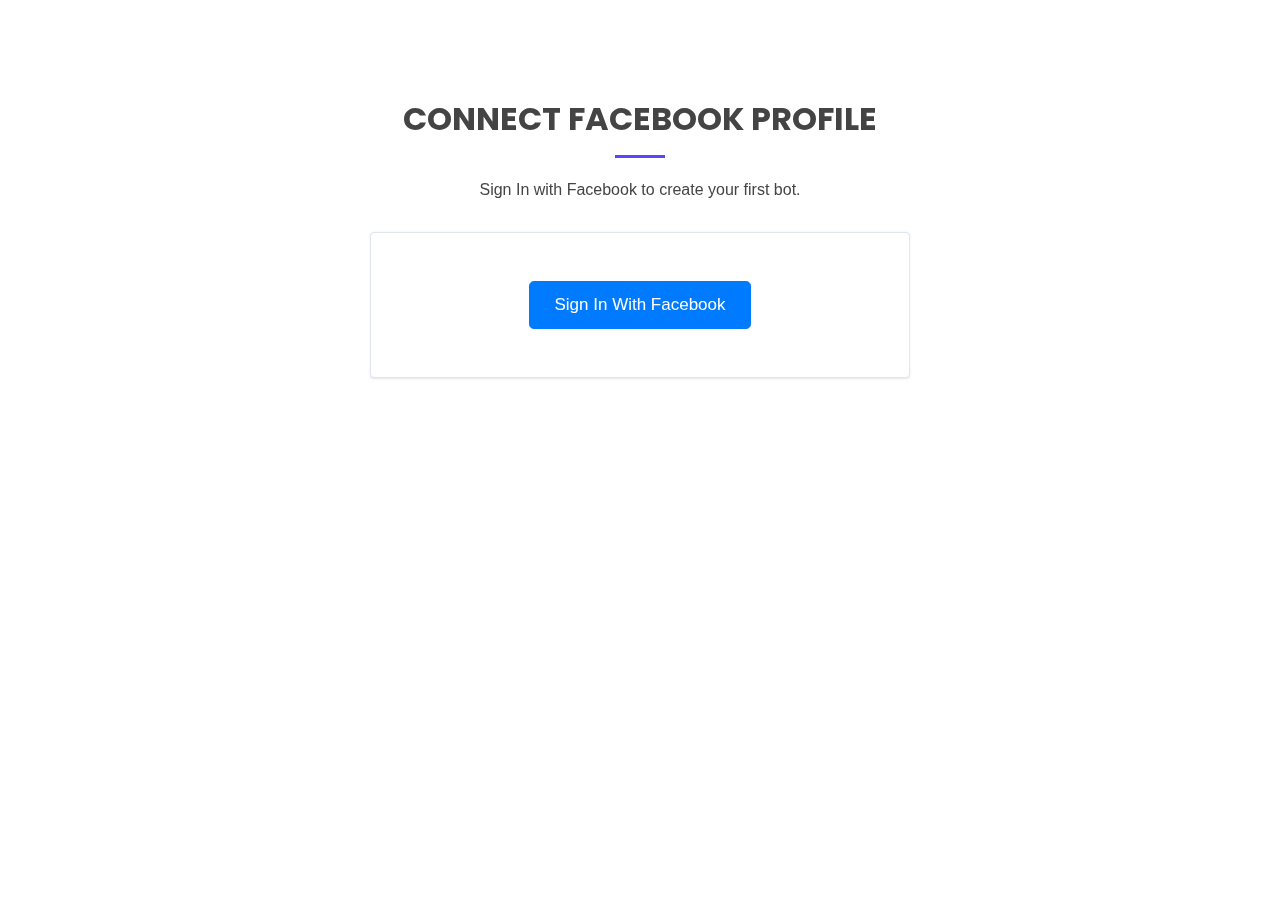
<file: signin.html>
<!DOCTYPE html>
<html lang="en">
<head>
  <meta charset="utf-8">
  <meta http-equiv="x-ua-compatible" content="ie=edge"/>
  <meta name="viewport" content="width=device-width, initial-scale=1, shrink-to-fit=no"/>
  <title>BotHub</title>
  <meta content="" name="description">
  <meta content="" name="keywords">

  <!-- Favicons -->
  <link href="favicon.png" rel="icon">
  <link href="favicon.png" rel="fac-icon">

  <!-- Google Fonts -->
  <link href="https://fonts.googleapis.com/css?family=Open+Sans:300,300i,400,400i,600,600i,700,700i|Roboto:300,300i,400,400i,500,500i,600,600i,700,700i|Poppins:300,300i,400,400i,500,500i,600,600i,700,700i" rel="stylesheet">

  <!--  CSS Files -->
  <link href="assets/vendor/bootstrap/css/bootstrap.min.css" rel="stylesheet">
  <link href="assets/vendor/icofont/icofont.min.css" rel="stylesheet">
  <link href="assets/vendor/boxicons/css/boxicons.min.css" rel="stylesheet">
  <link href="assets/vendor/owl.carousel/assets/owl.carousel.min.css" rel="stylesheet">
  <link href="assets/vendor/aos/aos.css" rel="stylesheet">

  <!--  Main CSS File -->
  <link href="assets/css/style.css" rel="stylesheet">
</head>

<body>
    <main id="main">

        <section class="signin">
            <div class="container" data-aos="fade-up">

                <div class="section-title">
                  <h2>Connect Facebook Profile</h2>
                  <p>Sign In with Facebook to create your first bot.</p>
                </div>
                <div class="row">

                    <div class="offset-md-3 col-lg-6 col-md-6 ">
                        <div class="login-container box box-shadow text-center">
                             <span>
                                 <button class="btn btn-lg btn-primary">
                                    Sign In With Facebook
                                </button>
                             </span>
                        </div>
                    </div>

              </div>   <!-- row-end -->


            </div>
        </section>
    </main>

    <script src="assets/vendor/jquery/jquery.min.js"></script>
    <script src="assets/vendor/bootstrap/js/bootstrap.bundle.min.js"></script>
    <script src="assets/vendor/jquery.easing/jquery.easing.min.js"></script>
    <script src="assets/vendor/php-email-form/validate.js"></script>
    <script src="assets/vendor/waypoints/jquery.waypoints.min.js"></script>
    <script src="assets/vendor/counterup/counterup.min.js"></script>
    <script src="assets/vendor/owl.carousel/owl.carousel.min.js"></script>
    <script src="assets/vendor/isotope-layout/isotope.pkgd.min.js"></script>
    <script src="assets/vendor/aos/aos.js"></script>
  
    <!-- Template Main JS File -->
    <script src="assets/js/main.js"></script>
</body>
</file>
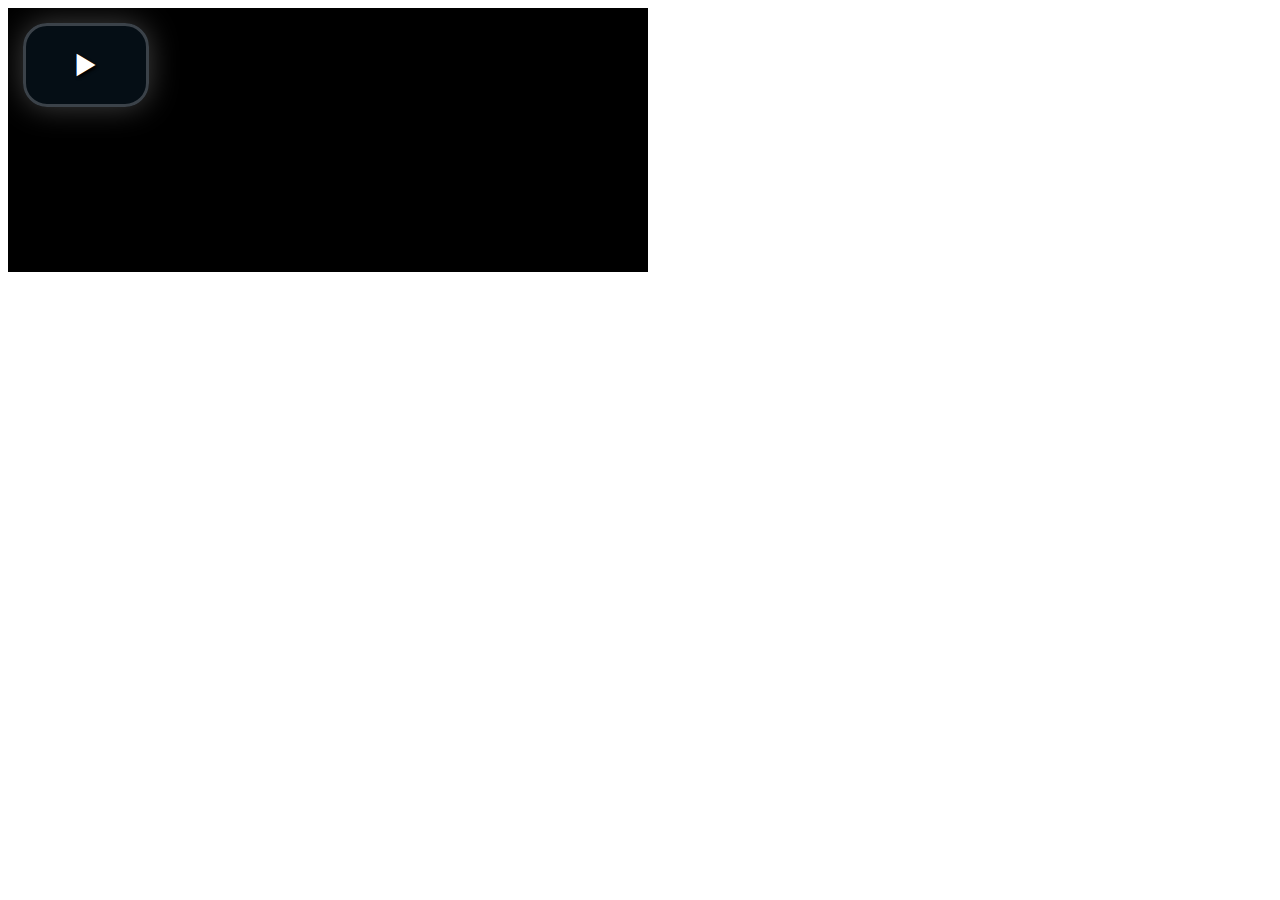
<file: assets/video-js/demo.html>
<!DOCTYPE html>
<html>
<head>
  <title>Video.js | HTML5 Video Player</title>

  <!-- Chang URLs to wherever Video.js files will be hosted -->
  <link href="video-js.css" rel="stylesheet" type="text/css">
  <!-- video.js must be in the <head> for older IEs to work. -->
  <script src="video.js"></script>

  <!-- Unless using the CDN hosted version, update the URL to the Flash SWF -->
  <script>
    videojs.options.flash.swf = "video-js.swf";
  </script>


</head>
<body>

  <video id="example_video_1" class="video-js vjs-default-skin" controls preload="none" width="640" height="264"
      poster="http://video-js.zencoder.com/oceans-clip.png"
      data-setup="{}">
    <source src="http://video-js.zencoder.com/oceans-clip.mp4" type='video/mp4' />
    <source src="http://video-js.zencoder.com/oceans-clip.webm" type='video/webm' />
    <source src="http://video-js.zencoder.com/oceans-clip.ogv" type='video/ogg' />
    <track kind="captions" src="demo.captions.vtt" srclang="en" label="English"></track><!-- Tracks need an ending tag thanks to IE9 -->
    <track kind="subtitles" src="demo.captions.vtt" srclang="en" label="English"></track><!-- Tracks need an ending tag thanks to IE9 -->
    <p class="vjs-no-js">To view this video please enable JavaScript, and consider upgrading to a web browser that <a href="http://videojs.com/html5-video-support/" target="_blank">supports HTML5 video</a></p>
  </video>

</body>
</html>
</file>
<file: assets/css/style.css>
/*------
# General--------*/
body {
  font-family: Lato, Helvetica Neue, Helvetica, Arial, sans-serif;
  color: #444444;
}

a {
  color: #5846f9;
}

a:hover {
  color: #8577fb;
  text-decoration: none;
}

h1, h2, h3, h4, h5, h6 {
  font-family: "Poppins", sans-serif;
}

/*--------------------------------------------------------------
# Back to top button
--------------------------------------------------------------*/
.back-to-top {
  position: fixed;
  display: none;
  right: 15px;
  bottom: 15px;
  z-index: 99999;
}

.back-to-top i {
  display: flex;
  align-items: center;
  justify-content: center;
  font-size: 24px;
  width: 40px;
  height: 40px;
  border-radius: 4px;
  background: #5846f9;
  color: #fff;
  transition: all 0.4s;
}

.back-to-top i:hover {
  background: #7b27d8;
  color: #fff;
}

/*--------------------------------------------------------------
# Preloader
--------------------------------------------------------------*/
#preloader {
  position: fixed;
  top: 0;
  left: 0;
  right: 0;
  bottom: 0;
  z-index: 9999;
  overflow: hidden;
  background: #fff;
}

#preloader:before {
  content: "";
  position: fixed;
  top: calc(50% - 30px);
  left: calc(50% - 30px);
  border: 6px solid #5846f9;
  border-top-color: #e7e4fe;
  border-radius: 50%;
  width: 60px;
  height: 60px;
  -webkit-animation: animate-preloader 1s linear infinite;
  animation: animate-preloader 1s linear infinite;
}

@-webkit-keyframes animate-preloader {
  0% {
    transform: rotate(0deg);
  }
  100% {
    transform: rotate(360deg);
  }
}

@keyframes animate-preloader {
  0% {
    transform: rotate(0deg);
  }
  100% {
    transform: rotate(360deg);
  }
}

/*--------------------------------------------------------------
# Disable aos animation delay on mobile devices
--------------------------------------------------------------*/
@media screen and (max-width: 768px) {
  [data-aos-delay] {
    transition-delay: 0 !important;
  }
}

/*--------------------------------------------------------------
# Header
--------------------------------------------------------------*/
#header {
  transition: all 0.5s;
  z-index: 997;
  padding: 20px 0;
}

#header.header-scrolled, #header.header-inner-pages {
  background: rgba(24, 6, 185, 0.8);
  padding: 12px 0;
}

#header .logo {
  font-size: 32px;
  margin: 0;
  padding: 0;
  line-height: 1;
  font-weight: 400;
  letter-spacing: 2px;
  text-transform: uppercase;
}

#header .logo a {
  color: #fff;
}

#header .logo img {
  max-height: 40px;
}

@media (max-width: 992px) {
  #header {
    padding: 12px 0;
  }
  #header .logo {
    font-size: 28px;
  }
}

/*--------------------------------------------------------------
# Navigation Menu
--------------------------------------------------------------*/
/* Desktop Navigation */
.nav-menu ul {
  margin: 0;
  padding: 0;
  list-style: none;
}

.nav-menu > ul {
  display: flex;
}

.nav-menu > ul > li {
  position: relative;
  white-space: nowrap;
  padding: 10px 0 10px 24px;
}

.nav-menu a {
  display: block;
  position: relative;
  color: rgba(255, 255, 255, 0.7);
  transition: 0.3s;
  font-size: 15px;
  font-weight: 600;
  padding: 0 3px;
  font-family: "Open Sans", sans-serif;
}

.nav-menu > ul > li > a:before {
  content: "";
  position: absolute;
  width: 100%;
  height: 2px;
  bottom: -5px;
  left: 0;
  background-color: #fff;
  visibility: hidden;
  width: 0px;
  transition: all 0.3s ease-in-out 0s;
}

.nav-menu a:hover:before, .nav-menu li:hover > a:before, .nav-menu .active > a:before {
  visibility: visible;
  width: 100%;
}

.nav-menu a:hover, .nav-menu .active > a, .nav-menu li:hover > a {
  color: #fff;
}

.nav-menu .drop-down ul {
  display: block;
  position: absolute;
  left: 22px;
  top: calc(100% + 30px);
  z-index: 99;
  opacity: 0;
  visibility: hidden;
  padding: 10px 0;
  background: #fff;
  box-shadow: 0px 0px 30px rgba(127, 137, 161, 0.25);
  transition: 0.3s;
}

.nav-menu .drop-down:hover > ul {
  opacity: 1;
  top: 100%;
  visibility: visible;
}

.nav-menu .drop-down li {
  min-width: 180px;
  position: relative;
}

.nav-menu .drop-down ul a {
  padding: 10px 20px;
  font-size: 14px;
  text-transform: none;
  color: #2c4964;
}

.nav-menu .drop-down ul a:hover, .nav-menu .drop-down ul .active > a, .nav-menu .drop-down ul li:hover > a {
  color: #5846f9;
}

.nav-menu .drop-down > a:after {
  content: "\ea99";
  font-family: IcoFont;
  padding-left: 5px;
}

.nav-menu .drop-down .drop-down ul {
  top: 0;
  left: calc(100% - 30px);
}

.nav-menu .drop-down .drop-down:hover > ul {
  opacity: 1;
  top: 0;
  left: 100%;
}

.nav-menu .drop-down .drop-down > a {
  padding-right: 35px;
}

.nav-menu .drop-down .drop-down > a:after {
  content: "\eaa0";
  font-family: IcoFont;
  position: absolute;
  right: 15px;
}

@media (max-width: 1366px) {
  .nav-menu .drop-down .drop-down ul {
    left: -90%;
  }
  .nav-menu .drop-down .drop-down:hover > ul {
    left: -100%;
  }
  .nav-menu .drop-down .drop-down > a:after {
    content: "\ea9d";
  }
}

/* Get Startet Button */
.get-started-btn {
  margin-left: 25px;
  color: #fff;
  border-radius: 5px;
  padding: 6px 25px 8px 25px;
  white-space: nowrap;
  transition: 0.3s;
  font-size: 14px;
  font-weight: 600;
  display: inline-block;
  border: 2px solid rgba(255, 255, 255, 0.5);
}

.get-started-btn:hover {
  border-color: #fff;
  color: #fff;
}

@media (max-width: 992px) {
  .get-started-btn {
    margin: 0 48px 0 0;
    padding: 6px 18px;
  }
}

/* Mobile Navigation */
.mobile-nav-toggle {
  position: fixed;
  right: 15px;
  top: 15px;
  z-index: 9998;
  border: 0;
  background: none;
  font-size: 24px;
  transition: all 0.4s;
  outline: none !important;
  line-height: 1;
  cursor: pointer;
  text-align: right;
}

.mobile-nav-toggle i {
  color: #fff;
}

.mobile-nav {
  position: fixed;
  top: 55px;
  right: 15px;
  bottom: 15px;
  left: 15px;
  z-index: 9999;
  overflow-y: auto;
  background: #fff;
  transition: ease-in-out 0.2s;
  opacity: 0;
  visibility: hidden;
  border-radius: 10px;
  padding: 10px 0;
}

.mobile-nav * {
  margin: 0;
  padding: 0;
  list-style: none;
}

.mobile-nav a {
  display: block;
  position: relative;
  color: #2c4964;
  padding: 10px 20px;
  font-weight: 500;
  outline: none;
}

.mobile-nav a:hover, .mobile-nav .active > a, .mobile-nav li:hover > a {
  color: #5846f9;
  text-decoration: none;
}

.mobile-nav .drop-down > a:after {
  content: "\ea99";
  font-family: IcoFont;
  padding-left: 10px;
  position: absolute;
  right: 15px;
}

.mobile-nav .active.drop-down > a:after {
  content: "\eaa1";
}

.mobile-nav .drop-down > a {
  padding-right: 35px;
}

.mobile-nav .drop-down ul {
  display: none;
  overflow: hidden;
}

.mobile-nav .drop-down li {
  padding-left: 20px;
}

.mobile-nav-overly {
  width: 100%;
  height: 100%;
  z-index: 9997;
  top: 0;
  left: 0;
  position: fixed;
  background: rgba(28, 47, 65, 0.6);
  overflow: hidden;
  display: none;
  transition: ease-in-out 0.2s;
}

.mobile-nav-active {
  overflow: hidden;
}

.mobile-nav-active .mobile-nav {
  opacity: 1;
  visibility: visible;
}

.mobile-nav-active .mobile-nav-toggle i {
  color: #fff;
}

/*--------------------------------------------------------------
# Hero Section
--------------------------------------------------------------*/
#hero {
  width: 100%;
  height: 100vh;
  background: linear-gradient(45deg, rgba(86, 58, 250, 0.9) 0%, rgba(116, 15, 214, 0.9) 100%), url("../img/hero-bg.jpg") center center no-repeat;
  background-size: cover;
}

#hero .container, #hero .container-fluid {
  padding-top: 84px;
}

#hero h1 {
  margin: 0;
  font-size: 52px;
  font-weight: 700;
  line-height: 64px;
  color: #fff;
}

#hero h2 {
  color: rgba(255, 255, 255, 0.8);
  margin: 10px 0 0 0;
  font-size: 20px;
}

#hero .btn-get-started {
  font-family: "Poppins", sans-serif;
  font-weight: 500;
  font-size: 16px;
  letter-spacing: 1px;
  display: inline-block;
  padding: 10px 28px;
  border-radius: 5px;
  transition: 0.5s;
  margin-top: 30px;
  color: #fff;
  border: 2px solid #fff;
}

#hero .btn-get-started:hover {
  background: #fff;
  color: #5846f9;
}

#hero .animated {
  animation: up-down 2s ease-in-out infinite alternate-reverse both;
}

@media (min-width: 1200px) {
  #hero {
    background-attachment: fixed;
  }
}

@media (max-width: 991px) {
  #hero {
    text-align: center;
  }
  #hero .container, #hero .container-fluid {
    padding-top: 68px;
  }
  #hero .animated {
    -webkit-animation: none;
    animation: none;
  }
  #hero .hero-img {
    text-align: center;
  }
  #hero .hero-img img {
    width: 50%;
  }
}

@media (max-width: 768px) {
  #hero h1 {
    font-size: 26px;
    line-height: 36px;
  }
  #hero h2 {
    font-size: 18px;
    line-height: 24px;
  }
  #hero .hero-img img {
    width: 60%;
  }
}

@media (max-width: 575px) {
  #hero .hero-img img {
    width: 80%;
  }
}

@-webkit-keyframes up-down {
  0% {
    transform: translateY(10px);
  }
  100% {
    transform: translateY(-10px);
  }
}

@keyframes up-down {
  0% {
    transform: translateY(10px);
  }
  100% {
    transform: translateY(-10px);
  }
}

/*--------------------------------------------------------------
# Sections General
--------------------------------------------------------------*/
section {
  padding: 100px 0;
  overflow: hidden;
}

.section-bg {
  background-color: #f9f8ff;
}

.section-title {
  text-align: center;
  padding-bottom: 30px;
}

.section-title h2 {
  font-size: 32px;
  font-weight: bold;
  text-transform: uppercase;
  margin-bottom: 20px;
  padding-bottom: 20px;
  position: relative;
}

.section-title h2::after {
  content: '';
  position: absolute;
  display: block;
  width: 50px;
  height: 3px;
  background: #5846f9;
  bottom: 0;
  left: calc(50% - 25px);
}

.section-title p {
  margin-bottom: 0;
}

/*--------------------------------------------------------------
# signin
--------------------------------------------------------------*/

.login-container{
  padding: 3rem 1rem;
}

.box{
  border: 1px solid #e0e6ed;
    border-radius: 4px;
    background: #fff;
}
.box-shadow{
  -webkit-box-shadow: 0 1px 2px rgb(0 0 0 / 10%), 0 -1px 0 rgb(0 0 0 / 2%);
  box-shadow: 0 1px 2px rgb(0 0 0 / 10%), 0 -1px 0 rgb(0 0 0 / 2%);
}

.btn-lg{
  height: 48px;
    line-height: 46px;
    padding: 0 24px;
    font-size: 17px;
}
/*--------------------------------------------------------------
# About
--------------------------------------------------------------*/
.about {
  padding: 120px 0;
}

.about .content h3 {
  font-weight: 600;
  font-size: 32px;
  color: #2c4964;
}

.about .content ul {
  list-style: none;
  padding: 0;
}

.about .content ul li {
  padding-bottom: 10px;
}

.about .content ul i {
  font-size: 20px;
  padding-right: 4px;
  color: #5846f9;
}

.about .content p:last-child {
  margin-bottom: 0;
}

.about .content .read-more {
  font-family: "Poppins", sans-serif;
  font-weight: 500;
  font-size: 16px;
  letter-spacing: 1px;
  display: inline-block;
  padding: 10px 50px 10px 28px;
  border-radius: 5px;
  transition: 0.5s;
  color: #fff;
  background: linear-gradient(45deg, #5846f9 0%, #7b27d8 100%);
  position: relative;
}

.about .content .read-more:hover {
  background: linear-gradient(180deg, #5846f9 0%, #7b27d8 100%);
}

.about .content .read-more i {
  font-size: 22px;
  position: absolute;
  right: 20px;
  top: 12px;
}

/*--------------------------------------------------------------
# Counts
--------------------------------------------------------------*/
.counts {
  background: linear-gradient(90deg, rgba(88, 70, 249, 0.5) 0%, rgba(123, 39, 216, 0.5) 100%), url("../img/counts-bg.png") center center no-repeat;
  padding: 80px 0 60px 0;
}

.counts .counters span {
  font-size: 48px;
  display: block;
  color: #fff;
  font-weight: 600;
  font-family: "Poppins", sans-serif;
}

.counts .counters p {
  padding: 0;
  margin: 0 0 20px 0;
  font-size: 15px;
  color: rgba(255, 255, 255, 0.8);
}

/*--------------------------------------------------------------
# Services
--------------------------------------------------------------*/
.services .icon-box {
  text-align: center;
  padding: 70px 20px 80px 20px;
  transition: all ease-in-out 0.3s;
  background: #fff;
}

.services .icon-box .icon {
  margin: 0 auto;
  width: 100px;
  height: 100px;
  display: flex;
  align-items: center;
  justify-content: center;
  transition: ease-in-out 0.3s;
  position: relative;
}

.services .icon-box .icon i {
  font-size: 36px;
  transition: 0.5s;
  position: relative;
}

.services .icon-box .icon svg {
  position: absolute;
  top: 0;
  left: 0;
}

.services .icon-box .icon svg path {
  transition: 0.5s;
  fill: #f5f5f5;
}

.services .icon-box h4 {
  font-weight: 600;
  margin: 10px 0 15px 0;
  font-size: 22px;
}

.services .icon-box h4 a {
  color: #2c4964;
  transition: ease-in-out 0.3s;
}

.services .icon-box p {
  line-height: 24px;
  font-size: 14px;
  margin-bottom: 0;
}

.services .icon-box:hover {
  border-color: #fff;
  box-shadow: 0px 0 25px 0 rgba(0, 0, 0, 0.1);
}

.services .iconbox-blue i {
  color: #47aeff;
}

.services .iconbox-blue:hover .icon i {
  color: #fff;
}

.services .iconbox-blue:hover .icon path {
  fill: #47aeff;
}

.services .iconbox-orange i {
  color: #ffa76e;
}

.services .iconbox-orange:hover .icon i {
  color: #fff;
}

.services .iconbox-orange:hover .icon path {
  fill: #ffa76e;
}

.services .iconbox-pink i {
  color: #e80368;
}

.services .iconbox-pink:hover .icon i {
  color: #fff;
}

.services .iconbox-pink:hover .icon path {
  fill: #e80368;
}

.services .iconbox-yellow i {
  color: #ffbb2c;
}

.services .iconbox-yellow:hover .icon i {
  color: #fff;
}

.services .iconbox-yellow:hover .icon path {
  fill: #ffbb2c;
}

.services .iconbox-red i {
  color: #ff5828;
}

.services .iconbox-red:hover .icon i {
  color: #fff;
}

.services .iconbox-red:hover .icon path {
  fill: #ff5828;
}

.services .iconbox-teal i {
  color: #11dbcf;
}

.services .iconbox-teal:hover .icon i {
  color: #fff;
}

.services .iconbox-teal:hover .icon path {
  fill: #11dbcf;
}

/*--------------------------------------------------------------
# Features
--------------------------------------------------------------*/
.features .icon-box h4 {
  font-size: 20px;
  font-weight: 700;
  margin: 5px 0 10px 60px;
}

.features .icon-box i {
  font-size: 48px;
  float: left;
  color: #5846f9;
}

.features .icon-box p {
  font-size: 15px;
  color: #848484;
  margin-left: 60px;
}

.features .image {
  background-position: center center;
  background-repeat: no-repeat;
  background-size: cover;
  min-height: 400px;
}

/*--------------------------------------------------------------
# Testimonials
--------------------------------------------------------------*/
.testimonials .testimonial-item {
  box-sizing: content-box;
  min-height: 320px;
}

.testimonials .testimonial-item .testimonial-img {
  width: 90px;
  border-radius: 50%;
  margin: -40px 0 0 40px;
  position: relative;
  z-index: 2;
  border: 6px solid #fff;
  box-shadow: 0px 2px 15px rgba(0, 0, 0, 0.1);
}

.testimonials .testimonial-item h3 {
  font-size: 18px;
  font-weight: bold;
  margin: 10px 0 5px 45px;
  color: #2c4964;
}

.testimonials .testimonial-item h4 {
  font-size: 14px;
  color: #999;
  margin: 0 0 0 45px;
}

.testimonials .testimonial-item .quote-icon-left, .testimonials .testimonial-item .quote-icon-right {
  color: #b1a9fc;
  font-size: 26px;
}

.testimonials .testimonial-item .quote-icon-left {
  display: inline-block;
  left: -5px;
  position: relative;
}

.testimonials .testimonial-item .quote-icon-right {
  display: inline-block;
  right: -5px;
  position: relative;
  top: 10px;
}

.testimonials .testimonial-item p {
  font-style: italic;
  margin: 0 15px 0 15px;
  padding: 20px 20px 60px 20px;
  background: #fff;
  position: relative;
  border-radius: 6px;
  position: relative;
  z-index: 1;
  box-shadow: 0 0px 20px 0 rgba(0, 0, 0, 0.1);
}

.testimonials .owl-nav, .testimonials .owl-dots {
  margin-top: 5px;
  text-align: center;
}

.testimonials .owl-dot {
  display: inline-block;
  margin: 0 5px;
  width: 12px;
  height: 12px;
  border-radius: 50%;
  background-color: #ddd !important;
}

.testimonials .owl-dot.active {
  background-color: #5846f9 !important;
}

@media (max-width: 767px) {
  .testimonials {
    margin: 30px 10px;
  }
}

/*--------------------------------------------------------------
# Portfolio
--------------------------------------------------------------*/
.portfolio .portfolio-item {
  margin-bottom: 30px;
}

.portfolio #portfolio-flters {
  padding: 0;
  margin: 0 auto 25px auto;
  list-style: none;
  text-align: center;
  border-radius: 50px;
  padding: 2px 15px;
}

.portfolio #portfolio-flters li {
  cursor: pointer;
  display: inline-block;
  padding: 10px 15px;
  font-size: 14px;
  font-weight: 600;
  line-height: 1;
  text-transform: uppercase;
  color: #444444;
  margin-bottom: 5px;
  transition: all 0.3s ease-in-out;
  border-radius: 5px;
  font-family: "Poppins", sans-serif;
}

.portfolio #portfolio-flters li:hover, .portfolio #portfolio-flters li.filter-active {
  color: #fff;
  background: #5846f9;
}

.portfolio #portfolio-flters li:last-child {
  margin-right: 0;
}

.portfolio .portfolio-wrap {
  transition: 0.3s;
  position: relative;
  overflow: hidden;
  z-index: 1;
}

.portfolio .portfolio-wrap::before {
  content: "";
  background: rgba(88, 70, 249, 0.8);
  position: absolute;
  left: 30px;
  right: 30px;
  top: 30px;
  bottom: 30px;
  transition: all ease-in-out 0.3s;
  z-index: 2;
  opacity: 0;
}

.portfolio .portfolio-wrap .portfolio-info {
  opacity: 0;
  position: absolute;
  top: 10%;
  left: 0;
  right: 0;
  text-align: center;
  z-index: 3;
  transition: all ease-in-out 0.3s;
}

.portfolio .portfolio-wrap .portfolio-info h4 {
  font-size: 20px;
  color: #fff;
  font-weight: 600;
}

.portfolio .portfolio-wrap .portfolio-info p {
  color: #ffffff;
  font-size: 14px;
  text-transform: uppercase;
}

.portfolio .portfolio-wrap .portfolio-links {
  opacity: 0;
  left: 0;
  right: 0;
  bottom: 10%;
  text-align: center;
  z-index: 3;
  position: absolute;
  transition: all ease-in-out 0.3s;
}

.portfolio .portfolio-wrap .portfolio-links a {
  color: rgba(255, 255, 255, 0.6);
  margin: 0 2px;
  font-size: 28px;
  display: inline-block;
  transition: 0.3s;
}

.portfolio .portfolio-wrap .portfolio-links a:hover {
  color: #fff;
}

.portfolio .portfolio-wrap:hover::before {
  top: 0;
  left: 0;
  right: 0;
  bottom: 0;
  opacity: 1;
}

.portfolio .portfolio-wrap:hover .portfolio-info {
  opacity: 1;
  top: calc(50% - 48px);
}

.portfolio .portfolio-wrap:hover .portfolio-links {
  opacity: 1;
  bottom: calc(50% - 50px);
}

/*--------------------------------------------------------------
# Pricing
--------------------------------------------------------------*/
.pricing .box {
  padding: 20px;
  background: #fff;
  text-align: center;
  border-radius: 5px;
  position: relative;
  overflow: hidden;
  box-shadow: 0px 2px 15px rgba(0, 0, 0, 0.1);
}

.pricing h3 {
  font-weight: 400;
  margin: -20px -20px 20px -20px;
  padding: 20px 15px;
  font-size: 16px;
  font-weight: 600;
  color: #2c4964;
  background: #f8f8f8;
}

.pricing h4 {
  font-size: 36px;
  color: #5846f9;
  font-weight: 600;
  font-family: "Roboto", sans-serif;
  margin-bottom: 20px;
}

.pricing h4 sup {
  font-size: 20px;
  top: -15px;
  left: -3px;
}

.pricing h4 span {
  color: #bababa;
  font-size: 16px;
  font-weight: 300;
}

.pricing ul {
  padding: 0;
  list-style: none;
  color: #444444;
  text-align: center;
  line-height: 20px;
  font-size: 14px;
}

.pricing ul li {
  padding-bottom: 16px;
}

.pricing ul i {
  color: #5846f9;
  font-size: 18px;
  padding-right: 4px;
}

.pricing ul .na {
  color: #ccc;
  text-decoration: line-through;
}

.pricing .btn-wrap {
  margin: 20px -20px -20px -20px;
  padding: 20px 15px;
  background: #f8f8f8;
  text-align: center;
}

.pricing .btn-buy {
  background: linear-gradient(42deg, #5846f9 0%, #7b27d8 100%);
  display: inline-block;
  padding: 10px 35px;
  border-radius: 4px;
  color: #fff;
  transition: none;
  font-size: 15px;
  font-weight: 400;
  font-family: "Roboto", sans-serif;
  font-weight: 600;
  transition: 0.3s;
}

.pricing .btn-buy:hover {
  background: linear-gradient(180deg, #5846f9 0%, #7b27d8 100%);
}

.pricing .featured h3 {
  color: #fff;
  background: #5846f9;
}

.pricing .advanced {
  width: 200px;
  position: absolute;
  top: 18px;
  right: -68px;
  transform: rotate(45deg);
  z-index: 1;
  font-size: 14px;
  padding: 1px 0 3px 0;
  background: #5846f9;
  color: #fff;
}

/*--------------------------------------------------------------
# Frequently Asked Questions
--------------------------------------------------------------*/
.faq {
  background: linear-gradient(42deg, #5846f9 0%, #7b27d8 100%);
}

.faq .section-title h2, .faq .section-title p {
  color: #fff;
}

.faq .section-title h2::after {
  background: rgba(255, 255, 255, 0.6);
}

.faq .faq-list {
  padding: 0 100px;
}

.faq .faq-list ul {
  padding: 0;
  list-style: none;
}

.faq .faq-list li + li {
  margin-top: 15px;
}

.faq .faq-list li {
  padding: 30px;
  background: #fff;
  border-radius: 5px;
  position: relative;
}

.faq .faq-list a {
  display: block;
  position: relative;
  font-family: "Roboto", sans-serif;
  font-size: 16px;
  line-height: 24px;
  font-weight: 500;
  padding: 0 30px;
  outline: none;
}

.faq .faq-list .icon-help {
  font-size: 24px;
  position: absolute;
  right: 0;
  left: 20px;
  color: #8577fb;
}

.faq .faq-list .icon-show, .faq .faq-list .icon-close {
  font-size: 24px;
  position: absolute;
  right: 0;
  top: 0;
}

.faq .faq-list p {
  margin-bottom: 0;
  padding: 10px 0 0 0;
}

.faq .faq-list .icon-show {
  display: none;
}

.faq .faq-list a.collapsed {
  color: #2c4964;
}

.faq .faq-list a.collapsed:hover {
  color: #5846f9;
}

.faq .faq-list a.collapsed .icon-show {
  display: inline-block;
}

.faq .faq-list a.collapsed .icon-close {
  display: none;
}

@media (max-width: 1200px) {
  .faq .faq-list {
    padding: 0;
  }
}

/*--------------------------------------------------------------
# Contact
--------------------------------------------------------------*/
.contact .info-box {
  color: #444444;
  text-align: center;
  box-shadow: 0 0 30px rgba(214, 215, 216, 0.6);
  padding: 20px 0 30px 0;
  background: #fff;
}

.contact .info-box i {
  font-size: 32px;
  color: #5846f9;
  border-radius: 50%;
  padding: 8px;
}

.contact .info-box h3 {
  font-size: 20px;
  color: #2c4964;
  font-weight: 700;
  margin: 10px 0;
}

.contact .info-box p {
  padding: 0;
  line-height: 24px;
  font-size: 14px;
  margin-bottom: 0;
}

.contact .php-email-form {
  box-shadow: 0 0 30px rgba(214, 215, 216, 0.6);
  padding: 30px;
  background: #fff;
}

.contact .php-email-form .validate {
  display: none;
  color: red;
  margin: 0 0 15px 0;
  font-weight: 400;
  font-size: 13px;
}

.contact .php-email-form .error-message {
  display: none;
  color: #fff;
  background: #ed3c0d;
  text-align: left;
  padding: 15px;
  font-weight: 600;
}

.contact .php-email-form .error-message br + br {
  margin-top: 25px;
}

.contact .php-email-form .sent-message {
  display: none;
  color: #fff;
  background: #18d26e;
  text-align: center;
  padding: 15px;
  font-weight: 600;
}

.contact .php-email-form .loading {
  display: none;
  background: #fff;
  text-align: center;
  padding: 15px;
}

.contact .php-email-form .loading:before {
  content: "";
  display: inline-block;
  border-radius: 50%;
  width: 24px;
  height: 24px;
  margin: 0 10px -6px 0;
  border: 3px solid #18d26e;
  border-top-color: #eee;
  -webkit-animation: animate-loading 1s linear infinite;
  animation: animate-loading 1s linear infinite;
}

.contact .php-email-form input, .contact .php-email-form textarea {
  border-radius: 5px;
  box-shadow: none;
  font-size: 14px;
}

.contact .php-email-form input:focus, .contact .php-email-form textarea:focus {
  border-color: #5846f9;
}

.contact .php-email-form input {
  padding: 20px 15px;
}

.contact .php-email-form textarea {
  padding: 12px 15px;
}

.contact .php-email-form button[type="submit"] {
  background: #5846f9;
  border: 0;
  padding: 10px 24px;
  color: #fff;
  transition: 0.4s;
  border-radius: 5px;
}

.contact .php-email-form button[type="submit"]:hover {
  background: #7b27d8;
}

@-webkit-keyframes animate-loading {
  0% {
    transform: rotate(0deg);
  }
  100% {
    transform: rotate(360deg);
  }
}

@keyframes animate-loading {
  0% {
    transform: rotate(0deg);
  }
  100% {
    transform: rotate(360deg);
  }
}

/*--------------------------------------------------------------
# Breadcrumbs
--------------------------------------------------------------*/
.breadcrumbs {
  padding: 15px 0;
  background: #f2f6f9;
  min-height: 40px;
  margin-top: 68px;
}

.breadcrumbs h2 {
  font-size: 28px;
  font-weight: 300;
}

.breadcrumbs ol {
  display: flex;
  flex-wrap: wrap;
  list-style: none;
  padding: 0;
  font-size: 14px;
  margin: 0;
}

.breadcrumbs ol li + li {
  padding-left: 10px;
}

.breadcrumbs ol li + li::before {
  display: inline-block;
  padding-right: 10px;
  color: #3c6387;
  content: "/";
}

@media (max-width: 768px) {
  .breadcrumbs .d-flex {
    display: block !important;
  }
  .breadcrumbs ol {
    display: block;
  }
  .breadcrumbs ol li {
    display: inline-block;
  }
}

/*--------------------------------------------------------------
# Portfolio Details
--------------------------------------------------------------*/
.portfolio-details {
  padding: 30px 0 60px 0;
}

.portfolio-details .portfolio-details-container {
  position: relative;
}

.portfolio-details .portfolio-details-carousel {
  position: relative;
  z-index: 1;
}

.portfolio-details .portfolio-details-carousel .owl-nav, .portfolio-details .portfolio-details-carousel .owl-dots {
  margin-top: 5px;
  text-align: left;
}

.portfolio-details .portfolio-details-carousel .owl-dot {
  display: inline-block;
  margin: 0 10px 0 0;
  width: 12px;
  height: 12px;
  border-radius: 50%;
  background-color: #ddd !important;
}

.portfolio-details .portfolio-details-carousel .owl-dot.active {
  background-color: #5846f9 !important;
}

.portfolio-details .portfolio-info {
  padding: 30px;
  position: absolute;
  right: 0;
  bottom: -70px;
  background: #fff;
  box-shadow: 0px 2px 15px rgba(0, 0, 0, 0.1);
  z-index: 2;
}

.portfolio-details .portfolio-info h3 {
  font-size: 22px;
  font-weight: 700;
  margin-bottom: 20px;
  padding-bottom: 20px;
  border-bottom: 1px solid #eee;
}

.portfolio-details .portfolio-info ul {
  list-style: none;
  padding: 0;
  font-size: 15px;
}

.portfolio-details .portfolio-info ul li + li {
  margin-top: 10px;
}

.portfolio-details .portfolio-description {
  padding-top: 50px;
}

.portfolio-details .portfolio-description h2 {
  width: 50%;
  font-size: 26px;
  font-weight: 700;
  margin-bottom: 20px;
}

.portfolio-details .portfolio-description p {
  padding: 0 0 0 0;
}

@media (max-width: 768px) {
  .portfolio-details .portfolio-info {
    position: static;
    margin-top: 30px;
  }
}

/*--------------------------------------------------------------
# Footer
--------------------------------------------------------------*/
#footer {
  color: #fff;
  font-size: 14px;
  background: linear-gradient(45deg, rgba(86, 58, 250, 0.9) 0%, rgba(116, 15, 214, 0.9) 100%), url("../img/hero-bg.jpg") center center no-repeat;
  background-size: cover;
}

#footer .footer-top {
  padding: 60px 0 30px 0;
  position: relative;
}

#footer .footer-top .footer-contact {
  margin-bottom: 30px;
}

#footer .footer-top .footer-contact h3 {
  font-size: 28px;
  margin: 0 0 30px 0;
  padding: 2px 0 2px 0;
  line-height: 1;
  font-weight: 500;
  text-transform: uppercase;
}

#footer .footer-top .footer-contact p {
  font-size: 14px;
  line-height: 24px;
  margin-bottom: 0;
  font-family: "Poppins", sans-serif;
}

#footer .footer-top h4 {
  font-size: 16px;
  font-weight: bold;
  position: relative;
  padding-bottom: 12px;
}

#footer .footer-top .footer-links {
  margin-bottom: 30px;
}

#footer .footer-top .footer-links ul {
  list-style: none;
  padding: 0;
  margin: 0;
}

#footer .footer-top .footer-links ul i {
  padding-right: 2px;
  color: #fff;
  font-size: 18px;
  line-height: 1;
}

#footer .footer-top .footer-links ul li {
  padding: 10px 0;
  display: flex;
  align-items: center;
}

#footer .footer-top .footer-links ul li:first-child {
  padding-top: 0;
}

#footer .footer-top .footer-links ul a {
  color: rgba(255, 255, 255, 0.8);
  transition: 0.3s;
  display: inline-block;
  line-height: 1;
}

#footer .footer-top .footer-links ul a:hover {
  text-decoration: underline;
  color: #fff;
}

#footer .footer-newsletter {
  font-size: 15px;
}

#footer .footer-newsletter h4 {
  font-size: 16px;
  font-weight: bold;
  position: relative;
  padding-bottom: 12px;
}

#footer .footer-newsletter form {
  margin-top: 30px;
  background: #fff;
  padding: 6px 10px;
  position: relative;
  border-radius: 5px;
  text-align: left;
  border: 1px solid white;
}

#footer .footer-newsletter form input[type="email"] {
  border: 0;
  padding: 4px 8px;
  width: calc(100% - 100px);
}

#footer .footer-newsletter form input[type="submit"] {
  position: absolute;
  top: -1px;
  right: -2px;
  bottom: -1px;
  border: 0;
  background: none;
  font-size: 16px;
  padding: 0 20px;
  background: rgba(123, 39, 216, 0.8);
  color: #fff;
  transition: 0.3s;
  border-radius: 0 5px 5px 0;
  box-shadow: 0px 2px 15px rgba(0, 0, 0, 0.1);
}

#footer .footer-newsletter form input[type="submit"]:hover {
  background: #5846f9;
}

#footer .copyright-wrap {
  border-top: 1px solid #8577fb;
}

#footer .credits {
  padding-top: 5px;
  font-size: 13px;
  color: #fff;
}

#footer .credits a {
  color: #fff;
}

#footer .social-links a {
  font-size: 18px;
  display: inline-block;
  background: rgba(255, 255, 255, 0.1);
  color: #fff;
  line-height: 1;
  padding: 8px 0;
  margin-right: 4px;
  border-radius: 50%;
  text-align: center;
  width: 36px;
  height: 36px;
  transition: 0.3s;
}

#footer .social-links a:hover {
  background: rgba(255, 255, 255, 0.2);
  color: #fff;
  text-decoration: none;
}
</file>
<file: assets/video-js/video-js.css>
/*!
Video.js Default Styles (http://videojs.com)
Version 4.12.11
Create your own skin at http://designer.videojs.com
*/
/* SKIN
================================================================================
The main class name for all skin-specific styles. To make your own skin,
replace all occurrences of 'vjs-default-skin' with a new name. Then add your new
skin name to your video tag instead of the default skin.
e.g. <video class="video-js my-skin-name">
*/
.vjs-default-skin {
  color: #fff;
}
/* Custom Icon Font
--------------------------------------------------------------------------------
The control icons are from a custom font. Each icon corresponds to a character
(e.g. "\e001"). Font icons allow for easy scaling and coloring of icons.
*/
@font-face {
  font-family: 'VideoJS';
  src: url('font/vjs.eot');
  src: url('font/vjs.eot?#iefix') format('embedded-opentype'), url('font/vjs.woff') format('woff'), url('font/vjs.ttf') format('truetype'), url('font/vjs.svg#icomoon') format('svg');
  font-weight: normal;
  font-style: normal;
}
/* Base UI Component Classes
--------------------------------------------------------------------------------
*/
/* Slider - used for Volume bar and Seek bar */
.vjs-default-skin .vjs-slider {
  /* Replace browser focus highlight with handle highlight */
  outline: 0;
  position: relative;
  cursor: pointer;
  padding: 0;
  /* background-color-with-alpha */
  background-color: #fff;
  background-color: #fff;
}
.vjs-default-skin .vjs-slider:focus {
  /* box-shadow */
  -webkit-box-shadow: 0 0 2em #ffffff;
  -moz-box-shadow: 0 0 2em #ffffff;
  box-shadow: 0 0 2em #ffffff;
}
.vjs-default-skin .vjs-slider-handle {
  position: absolute;
  /* Needed for IE6 */
  left: 0;
  top: 0;
}
.vjs-default-skin .vjs-slider-handle:before {
  content: "\e009";
  font-family: VideoJS;
  font-size: 1em;
  line-height: 1;
  text-align: center;
  text-shadow: 0em 0em 1em #fff;
  position: absolute;
  top: 0;
  left: 0;
  /* Rotate the square icon to make a diamond */
  /* transform */
  -webkit-transform: rotate(-45deg);
  -moz-transform: rotate(-45deg);
  -ms-transform: rotate(-45deg);
  -o-transform: rotate(-45deg);
  transform: rotate(-45deg);
}
/* Control Bar
--------------------------------------------------------------------------------
The default control bar that is a container for most of the controls.
*/
.vjs-default-skin .vjs-control-bar {
  /* Start hidden */
  display: none;
  position: absolute;
  /* Place control bar at the bottom of the player box/video.
     If you want more margin below the control bar, add more height. */
  bottom: 0;
  /* Use left/right to stretch to 100% width of player div */
  left: 0;
  right: 0;
  /* Height includes any margin you want above or below control items */
  height: 3.0em;
  /* background-color-with-alpha */
  background-color: #07141e;
  background-color: rgba(7, 20, 30, 0.7);
}
/* Show the control bar only once the video has started playing */
.vjs-default-skin.vjs-has-started .vjs-control-bar {
  display: block;
  /* Visibility needed to make sure things hide in older browsers too. */

  visibility: visible;
  opacity: 1;
  /* transition */
  -webkit-transition: visibility 0.1s, opacity 0.1s;
  -moz-transition: visibility 0.1s, opacity 0.1s;
  -o-transition: visibility 0.1s, opacity 0.1s;
  transition: visibility 0.1s, opacity 0.1s;
}
/* Hide the control bar when the video is playing and the user is inactive  */
.vjs-default-skin.vjs-has-started.vjs-user-inactive.vjs-playing .vjs-control-bar {
  display: block;
  visibility: hidden;
  opacity: 0;
  /* transition */
  -webkit-transition: visibility 1s, opacity 1s;
  -moz-transition: visibility 1s, opacity 1s;
  -o-transition: visibility 1s, opacity 1s;
  transition: visibility 1s, opacity 1s;
}
.vjs-default-skin.vjs-controls-disabled .vjs-control-bar {
  display: none;
}
.vjs-default-skin.vjs-using-native-controls .vjs-control-bar {
  display: none;
}
/* The control bar shouldn't show after an error */
.vjs-default-skin.vjs-error .vjs-control-bar {
  display: none;
}
/* Don't hide the control bar if it's audio */
.vjs-audio.vjs-default-skin.vjs-has-started.vjs-user-inactive.vjs-playing .vjs-control-bar {
  opacity: 1;
  visibility: visible;
}
/* IE8 is flakey with fonts, and you have to change the actual content to force
fonts to show/hide properly.
  - "\9" IE8 hack didn't work for this
  - Found in XP IE8 from http://modern.ie. Does not show up in "IE8 mode" in IE9
*/
@media \0screen {
  .vjs-default-skin.vjs-user-inactive.vjs-playing .vjs-control-bar :before {
    content: "";
  }
}
/* General styles for individual controls. */
.vjs-default-skin .vjs-control {
  outline: none;
  position: relative;
  float: left;
  text-align: center;
  margin: 0;
  padding: 0;
  height: 3.0em;
  width: 4em;
}
/* Font button icons */
.vjs-default-skin .vjs-control:before {
  font-family: VideoJS;
  font-size: 1.5em;
  line-height: 2;
  position: absolute;
  top: 0;
  left: 0;
  width: 100%;
  height: 100%;
  text-align: center;
  text-shadow: 1px 1px 1px rgba(0, 0, 0, 0.5);
}
/* Replacement for focus outline */
.vjs-default-skin .vjs-control:focus:before,
.vjs-default-skin .vjs-control:hover:before {
  text-shadow: 0em 0em 1em #ffffff;
}
.vjs-default-skin .vjs-control:focus {
  /*  outline: 0; */
  /* keyboard-only users cannot see the focus on several of the UI elements when
  this is set to 0 */

}
/* Hide control text visually, but have it available for screenreaders */
.vjs-default-skin .vjs-control-text {
  /* hide-visually */
  border: 0;
  clip: rect(0 0 0 0);
  height: 1px;
  margin: -1px;
  overflow: hidden;
  padding: 0;
  position: absolute;
  width: 1px;
}
/* Play/Pause
--------------------------------------------------------------------------------
*/
.vjs-default-skin .vjs-play-control {
  width: 5em;
  cursor: pointer;
}
.vjs-default-skin .vjs-play-control:before {
  content: "\e001";
}
.vjs-default-skin.vjs-playing .vjs-play-control:before {
  content: "\e002";
}
/* Playback toggle
--------------------------------------------------------------------------------
*/
.vjs-default-skin .vjs-playback-rate .vjs-playback-rate-value {
  font-size: 1.5em;
  line-height: 2;
  position: absolute;
  top: 0;
  left: 0;
  width: 100%;
  height: 100%;
  text-align: center;
  text-shadow: 1px 1px 1px rgba(0, 0, 0, 0.5);
}
.vjs-default-skin .vjs-playback-rate.vjs-menu-button .vjs-menu .vjs-menu-content {
  width: 4em;
  left: -2em;
  list-style: none;
}
/* Volume/Mute
-------------------------------------------------------------------------------- */
.vjs-default-skin .vjs-mute-control,
.vjs-default-skin .vjs-volume-menu-button {
  cursor: pointer;
  float: right;
}
.vjs-default-skin .vjs-mute-control:before,
.vjs-default-skin .vjs-volume-menu-button:before {
  content: "\e006";
}
.vjs-default-skin .vjs-mute-control.vjs-vol-0:before,
.vjs-default-skin .vjs-volume-menu-button.vjs-vol-0:before {
  content: "\e003";
}
.vjs-default-skin .vjs-mute-control.vjs-vol-1:before,
.vjs-default-skin .vjs-volume-menu-button.vjs-vol-1:before {
  content: "\e004";
}
.vjs-default-skin .vjs-mute-control.vjs-vol-2:before,
.vjs-default-skin .vjs-volume-menu-button.vjs-vol-2:before {
  content: "\e005";
}
.vjs-default-skin .vjs-volume-control {
  width: 5em;
  float: right;
}
.vjs-default-skin .vjs-volume-bar {
  width: 5em;
  height: 0.6em;
  margin: 1.1em auto 0;
}
.vjs-default-skin .vjs-volume-level {
  position: absolute;
  top: 0;
  left: 0;
  height: 0.5em;
  /* assuming volume starts at 1.0 */

  width: 100%;
  background: #66a8cc url([data-uri]) -50% 0 repeat;
}
.vjs-default-skin .vjs-volume-bar .vjs-volume-handle {
  width: 0.5em;
  height: 0.5em;
  /* Assumes volume starts at 1.0. If you change the size of the
     handle relative to the volume bar, you'll need to update this value
     too. */

  left: 4.5em;
}
.vjs-default-skin .vjs-volume-handle:before {
  font-size: 0.9em;
  top: -0.2em;
  left: -0.2em;
  width: 1em;
  height: 1em;
}
/* The volume menu button is like menu buttons (captions/subtitles) but works
    a little differently. It needs to be possible to tab to the volume slider
    without hitting space bar on the menu button. To do this we're not using
    display:none to hide the slider menu by default, and instead setting the
    width and height to zero. */
.vjs-default-skin .vjs-volume-menu-button .vjs-menu {
  display: block;
  width: 0;
  height: 0;
  border-top-color: transparent;
}
.vjs-default-skin .vjs-volume-menu-button .vjs-menu .vjs-menu-content {
  height: 0;
  width: 0;
}
.vjs-default-skin .vjs-volume-menu-button:hover .vjs-menu,
.vjs-default-skin .vjs-volume-menu-button .vjs-menu.vjs-lock-showing {
  border-top-color: rgba(7, 40, 50, 0.5);
  /* Same as ul background */

}
.vjs-default-skin .vjs-volume-menu-button:hover .vjs-menu .vjs-menu-content,
.vjs-default-skin .vjs-volume-menu-button .vjs-menu.vjs-lock-showing .vjs-menu-content {
  height: 2.9em;
  width: 10em;
}
/* Progress
--------------------------------------------------------------------------------
*/
.vjs-default-skin .vjs-progress-control {
  position: absolute;
  left: 0;
  right: 0;
  width: auto;
  font-size: 0.3em;
  height: 1em;
  /* Set above the rest of the controls. */
  top: -1em;
  /* Shrink the bar slower than it grows. */
  /* transition */
  -webkit-transition: all 0.4s;
  -moz-transition: all 0.4s;
  -o-transition: all 0.4s;
  transition: all 0.4s;
}
/* On hover, make the progress bar grow to something that's more clickable.
    This simply changes the overall font for the progress bar, and this
    updates both the em-based widths and heights, as wells as the icon font */
.vjs-default-skin:hover .vjs-progress-control {
  font-size: .9em;
  /* Even though we're not changing the top/height, we need to include them in
      the transition so they're handled correctly. */

  /* transition */
  -webkit-transition: all 0.2s;
  -moz-transition: all 0.2s;
  -o-transition: all 0.2s;
  transition: all 0.2s;
}
/* Box containing play and load progresses. Also acts as seek scrubber. */
.vjs-default-skin .vjs-progress-holder {
  height: 100%;
}
/* Progress Bars */
.vjs-default-skin .vjs-progress-holder .vjs-play-progress,
.vjs-default-skin .vjs-progress-holder .vjs-load-progress,
.vjs-default-skin .vjs-progress-holder .vjs-load-progress div {
  position: absolute;
  display: block;
  height: 100%;
  margin: 0;
  padding: 0;
  /* updated by javascript during playback */

  width: 0;
  /* Needed for IE6 */
  left: 0;
  top: 0;
}
.vjs-default-skin .vjs-play-progress {
  /*
    Using a data URI to create the white diagonal lines with a transparent
      background. Surprisingly works in IE8.
      Created using http://www.patternify.com
    Changing the first color value will change the bar color.
    Also using a paralax effect to make the lines move backwards.
      The -50% left position makes that happen.
  */

  background: #66a8cc url([data-uri]) -50% 0 repeat;
}
.vjs-default-skin .vjs-load-progress {
  background: #646464 /* IE8- Fallback */;
  background: rgba(255, 255, 255, 0.2);
}
/* there are child elements of the load progress bar that represent the
   specific time ranges that have been buffered */
.vjs-default-skin .vjs-load-progress div {
  background: #787878 /* IE8- Fallback */;
  background: rgba(255, 255, 255, 0.1);
}
.vjs-default-skin .vjs-seek-handle {
  width: 1.5em;
  height: 100%;
}
.vjs-default-skin .vjs-seek-handle:before {
  padding-top: 0.1em /* Minor adjustment */;
}
/* Live Mode
--------------------------------------------------------------------------------
*/
.vjs-default-skin.vjs-live .vjs-time-controls,
.vjs-default-skin.vjs-live .vjs-time-divider,
.vjs-default-skin.vjs-live .vjs-progress-control {
  display: none;
}
.vjs-default-skin.vjs-live .vjs-live-display {
  display: block;
}
/* Live Display
--------------------------------------------------------------------------------
*/
.vjs-default-skin .vjs-live-display {
  display: none;
  font-size: 1em;
  line-height: 3em;
}
/* Time Display
--------------------------------------------------------------------------------
*/
.vjs-default-skin .vjs-time-controls {
  font-size: 1em;
  /* Align vertically by making the line height the same as the control bar */
  line-height: 3em;
}
.vjs-default-skin .vjs-current-time {
  float: left;
}
.vjs-default-skin .vjs-duration {
  float: left;
}
/* Remaining time is in the HTML, but not included in default design */
.vjs-default-skin .vjs-remaining-time {
  display: none;
  float: left;
}
.vjs-time-divider {
  float: left;
  line-height: 3em;
}
/* Fullscreen
--------------------------------------------------------------------------------
*/
.vjs-default-skin .vjs-fullscreen-control {
  width: 3.8em;
  cursor: pointer;
  float: right;
}
.vjs-default-skin .vjs-fullscreen-control:before {
  content: "\e000";
}
/* Switch to the exit icon when the player is in fullscreen */
.vjs-default-skin.vjs-fullscreen .vjs-fullscreen-control:before {
  content: "\e00b";
}
/* Big Play Button (play button at start)
--------------------------------------------------------------------------------
Positioning of the play button in the center or other corners can be done more
easily in the skin designer. http://designer.videojs.com/
*/
.vjs-default-skin .vjs-big-play-button {
  left: 0.5em;
  top: 0.5em;
  font-size: 3em;
  display: block;
  z-index: 2;
  position: absolute;
  width: 4em;
  height: 2.6em;
  text-align: center;
  vertical-align: middle;
  cursor: pointer;
  opacity: 1;
  /* Need a slightly gray bg so it can be seen on black backgrounds */
  /* background-color-with-alpha */
  background-color: #07141e;
  background-color: rgba(7, 20, 30, 0.7);
  border: 0.1em solid #3b4249;
  /* border-radius */
  -webkit-border-radius: 0.8em;
  -moz-border-radius: 0.8em;
  border-radius: 0.8em;
  /* box-shadow */
  -webkit-box-shadow: 0px 0px 1em rgba(255, 255, 255, 0.25);
  -moz-box-shadow: 0px 0px 1em rgba(255, 255, 255, 0.25);
  box-shadow: 0px 0px 1em rgba(255, 255, 255, 0.25);
  /* transition */
  -webkit-transition: all 0.4s;
  -moz-transition: all 0.4s;
  -o-transition: all 0.4s;
  transition: all 0.4s;
}
/* Optionally center */
.vjs-default-skin.vjs-big-play-centered .vjs-big-play-button {
  /* Center it horizontally */
  left: 50%;
  margin-left: -2.1em;
  /* Center it vertically */
  top: 50%;
  margin-top: -1.4000000000000001em;
}
/* Hide if controls are disabled */
.vjs-default-skin.vjs-controls-disabled .vjs-big-play-button {
  display: none;
}
/* Hide when video starts playing */
.vjs-default-skin.vjs-has-started .vjs-big-play-button {
  display: none;
}
/* Hide on mobile devices. Remove when we stop using native controls
    by default on mobile  */
.vjs-default-skin.vjs-using-native-controls .vjs-big-play-button {
  display: none;
}
.vjs-default-skin:hover .vjs-big-play-button,
.vjs-default-skin .vjs-big-play-button:focus {
  outline: 0;
  border-color: #fff;
  /* IE8 needs a non-glow hover state */
  background-color: #505050;
  background-color: rgba(50, 50, 50, 0.75);
  /* box-shadow */
  -webkit-box-shadow: 0 0 3em #ffffff;
  -moz-box-shadow: 0 0 3em #ffffff;
  box-shadow: 0 0 3em #ffffff;
  /* transition */
  -webkit-transition: all 0s;
  -moz-transition: all 0s;
  -o-transition: all 0s;
  transition: all 0s;
}
.vjs-default-skin .vjs-big-play-button:before {
  content: "\e001";
  font-family: VideoJS;
  /* In order to center the play icon vertically we need to set the line height
     to the same as the button height */

  line-height: 2.6em;
  text-shadow: 0.05em 0.05em 0.1em #000;
  text-align: center /* Needed for IE8 */;
  position: absolute;
  left: 0;
  width: 100%;
  height: 100%;
}
.vjs-error .vjs-big-play-button {
  display: none;
}
/* Error Display
--------------------------------------------------------------------------------
*/
.vjs-error-display {
  display: none;
}
.vjs-error .vjs-error-display {
  display: block;
  position: absolute;
  left: 0;
  top: 0;
  width: 100%;
  height: 100%;
}
.vjs-error .vjs-error-display:before {
  content: 'X';
  font-family: Arial;
  font-size: 4em;
  color: #666666;
  /* In order to center the play icon vertically we need to set the line height
     to the same as the button height */

  line-height: 1;
  text-shadow: 0.05em 0.05em 0.1em #000;
  text-align: center /* Needed for IE8 */;
  vertical-align: middle;
  position: absolute;
  left: 0;
  top: 50%;
  margin-top: -0.5em;
  width: 100%;
}
.vjs-error-display div {
  position: absolute;
  bottom: 1em;
  right: 0;
  left: 0;
  font-size: 1.4em;
  text-align: center;
  padding: 3px;
  background: #000000;
  background: rgba(0, 0, 0, 0.5);
}
.vjs-error-display a,
.vjs-error-display a:visited {
  color: #F4A460;
}
/* Loading Spinner
--------------------------------------------------------------------------------
*/
.vjs-loading-spinner {
  /* Should be hidden by default */
  display: none;
  position: absolute;
  top: 50%;
  left: 50%;
  font-size: 4em;
  line-height: 1;
  width: 1em;
  height: 1em;
  margin-left: -0.5em;
  margin-top: -0.5em;
  opacity: 0.75;
}
/* Show the spinner when waiting for data and seeking to a new time */
.vjs-waiting .vjs-loading-spinner,
.vjs-seeking .vjs-loading-spinner {
  display: block;
  /* only animate when showing because it can be processor heavy */
  /* animation */
  -webkit-animation: spin 1.5s infinite linear;
  -moz-animation: spin 1.5s infinite linear;
  -o-animation: spin 1.5s infinite linear;
  animation: spin 1.5s infinite linear;
}
/* Errors are unrecoverable without user interaction so hide the spinner */
.vjs-error .vjs-loading-spinner {
  display: none;
  /* ensure animation doesn't continue while hidden */
  /* animation */
  -webkit-animation: none;
  -moz-animation: none;
  -o-animation: none;
  animation: none;
}
.vjs-default-skin .vjs-loading-spinner:before {
  content: "\e01e";
  font-family: VideoJS;
  position: absolute;
  top: 0;
  left: 0;
  width: 1em;
  height: 1em;
  text-align: center;
  text-shadow: 0em 0em 0.1em #000;
}
@-moz-keyframes spin {
  0% {
    -moz-transform: rotate(0deg);
  }
  100% {
    -moz-transform: rotate(359deg);
  }
}
@-webkit-keyframes spin {
  0% {
    -webkit-transform: rotate(0deg);
  }
  100% {
    -webkit-transform: rotate(359deg);
  }
}
@-o-keyframes spin {
  0% {
    -o-transform: rotate(0deg);
  }
  100% {
    -o-transform: rotate(359deg);
  }
}
@keyframes spin {
  0% {
    transform: rotate(0deg);
  }
  100% {
    transform: rotate(359deg);
  }
}
/* Menu Buttons (Captions/Subtitles/etc.)
--------------------------------------------------------------------------------
*/
.vjs-default-skin .vjs-menu-button {
  float: right;
  cursor: pointer;
}
.vjs-default-skin .vjs-menu {
  display: none;
  position: absolute;
  bottom: 0;
  left: 0em;
  /* (Width of vjs-menu - width of button) / 2 */

  width: 0em;
  height: 0em;
  margin-bottom: 3em;
  border-left: 2em solid transparent;
  border-right: 2em solid transparent;
  border-top: 1.55em solid #000000;
  /* Same width top as ul bottom */

  border-top-color: rgba(7, 40, 50, 0.5);
  /* Same as ul background */

}
/* Button Pop-up Menu */
.vjs-default-skin .vjs-menu-button .vjs-menu .vjs-menu-content {
  display: block;
  padding: 0;
  margin: 0;
  position: absolute;
  width: 10em;
  bottom: 1.5em;
  /* Same bottom as vjs-menu border-top */

  max-height: 15em;
  overflow: auto;
  left: -5em;
  /* Width of menu - width of button / 2 */

  /* background-color-with-alpha */
  background-color: #07141e;
  background-color: rgba(7, 20, 30, 0.7);
  /* box-shadow */
  -webkit-box-shadow: -0.2em -0.2em 0.3em rgba(255, 255, 255, 0.2);
  -moz-box-shadow: -0.2em -0.2em 0.3em rgba(255, 255, 255, 0.2);
  box-shadow: -0.2em -0.2em 0.3em rgba(255, 255, 255, 0.2);
}
.vjs-default-skin .vjs-menu-button:hover .vjs-control-content .vjs-menu,
.vjs-default-skin .vjs-control-content .vjs-menu.vjs-lock-showing {
  display: block;
}
/* prevent menus from opening while scrubbing (FF, IE) */
.vjs-default-skin.vjs-scrubbing .vjs-menu-button:hover .vjs-control-content .vjs-menu {
  display: none;
}
.vjs-default-skin .vjs-menu-button ul li {
  list-style: none;
  margin: 0;
  padding: 0.3em 0 0.3em 0;
  line-height: 1.4em;
  font-size: 1.2em;
  text-align: center;
  text-transform: lowercase;
}
.vjs-default-skin .vjs-menu-button ul li.vjs-selected {
  background-color: #000;
}
.vjs-default-skin .vjs-menu-button ul li:focus,
.vjs-default-skin .vjs-menu-button ul li:hover,
.vjs-default-skin .vjs-menu-button ul li.vjs-selected:focus,
.vjs-default-skin .vjs-menu-button ul li.vjs-selected:hover {
  outline: 0;
  color: #111;
  /* background-color-with-alpha */
  background-color: #ffffff;
  background-color: rgba(255, 255, 255, 0.75);
  /* box-shadow */
  -webkit-box-shadow: 0 0 1em #ffffff;
  -moz-box-shadow: 0 0 1em #ffffff;
  box-shadow: 0 0 1em #ffffff;
}
.vjs-default-skin .vjs-menu-button ul li.vjs-menu-title {
  text-align: center;
  text-transform: uppercase;
  font-size: 1em;
  line-height: 2em;
  padding: 0;
  margin: 0 0 0.3em 0;
  font-weight: bold;
  cursor: default;
}
/* Subtitles Button */
.vjs-default-skin .vjs-subtitles-button:before {
  content: "\e00c";
}
/* Captions Button */
.vjs-default-skin .vjs-captions-button:before {
  content: "\e008";
}
/* Chapters Button */
.vjs-default-skin .vjs-chapters-button:before {
  content: "\e00c";
}
.vjs-default-skin .vjs-chapters-button.vjs-menu-button .vjs-menu .vjs-menu-content {
  width: 24em;
  left: -12em;
}
/* Replacement for focus outline */
.vjs-default-skin .vjs-captions-button:focus .vjs-control-content:before,
.vjs-default-skin .vjs-captions-button:hover .vjs-control-content:before {
  /* box-shadow */
  -webkit-box-shadow: 0 0 1em #ffffff;
  -moz-box-shadow: 0 0 1em #ffffff;
  box-shadow: 0 0 1em #ffffff;
}
/*
REQUIRED STYLES (be careful overriding)
================================================================================
When loading the player, the video tag is replaced with a DIV,
that will hold the video tag or object tag for other playback methods.
The div contains the video playback element (Flash or HTML5) and controls,
and sets the width and height of the video.

** If you want to add some kind of border/padding (e.g. a frame), or special
positioning, use another containing element. Otherwise you risk messing up
control positioning and full window mode. **
*/
.video-js {
  background-color: #fff;
  position: relative;
  padding: 0;
  /* Start with 10px for base font size so other dimensions can be em based and
     easily calculable. */

  font-size: 10px;
  /* Allow poster to be vertically aligned. */

  vertical-align: middle;
  /*  display: table-cell; */
  /*This works in Safari but not Firefox.*/

  /* Provide some basic defaults for fonts */

  font-weight: normal;
  font-style: normal;
  /* Avoiding helvetica: issue #376 */

  font-family: Arial, sans-serif;
  /* Turn off user selection (text highlighting) by default.
     The majority of player components will not be text blocks.
     Text areas will need to turn user selection back on. */

  /* user-select */
  -webkit-user-select: none;
  -moz-user-select: none;
  -ms-user-select: none;
  user-select: none;
}
/* Playback technology elements expand to the width/height of the containing div
    <video> or <object> */
.video-js .vjs-tech {
  position: absolute;
  top: 0;
  left: 0;
  width: 100%;
  height: 100%;
}
/* Fix for Firefox 9 fullscreen (only if it is enabled). Not needed when
   checking fullScreenEnabled. */
.video-js:-moz-full-screen {
  position: absolute;
}
/* Fullscreen Styles */
body.vjs-full-window {
  padding: 0;
  margin: 0;
  height: 100%;
  /* Fix for IE6 full-window. http://www.cssplay.co.uk/layouts/fixed.html */
  overflow-y: auto;
}
.video-js.vjs-fullscreen {
  position: fixed;
  overflow: hidden;
  z-index: 1000;
  left: 0;
  top: 0;
  bottom: 0;
  right: 0;
  width: 100% !important;
  height: 100% !important;
  /* IE6 full-window (underscore hack) */
  _position: absolute;
}
.video-js:-webkit-full-screen {
  width: 100% !important;
  height: 100% !important;
}
.video-js.vjs-fullscreen.vjs-user-inactive {
  cursor: none;
}
/* Poster Styles */
.vjs-poster {
  background-repeat: no-repeat;
  background-position: 50% 50%;
  background-size: contain;
  background-color: #000000;
  cursor: pointer;
  margin: 0;
  padding: 0;
  position: absolute;
  top: 0;
  right: 0;
  bottom: 0;
  left: 0;
}
.vjs-poster img {
  display: block;
  margin: 0 auto;
  max-height: 100%;
  padding: 0;
  width: 100%;
}
/* Hide the poster after the video has started playing */
.video-js.vjs-has-started .vjs-poster {
  display: none;
}
/* Don't hide the poster if we're playing audio */
.video-js.vjs-audio.vjs-has-started .vjs-poster {
  display: block;
}
/* Hide the poster when controls are disabled because it's clickable
    and the native poster can take over */
.video-js.vjs-controls-disabled .vjs-poster {
  display: none;
}
/* Hide the poster when native controls are used otherwise it covers them */
.video-js.vjs-using-native-controls .vjs-poster {
  display: none;
}
/* Text Track Styles */
/* Overall track holder for both captions and subtitles */
.video-js .vjs-text-track-display {
  position: absolute;
  top: 0;
  left: 0;
  bottom: 3em;
  right: 0;
  pointer-events: none;
}
/* Captions Settings Dialog */
.vjs-caption-settings {
  position: relative;
  top: 1em;
  background-color: #000;
  opacity: 0.75;
  color: #FFF;
  margin: 0 auto;
  padding: 0.5em;
  height: 15em;
  font-family: Arial, Helvetica, sans-serif;
  font-size: 12px;
  width: 40em;
}
.vjs-caption-settings .vjs-tracksettings {
  top: 0;
  bottom: 2em;
  left: 0;
  right: 0;
  position: absolute;
  overflow: auto;
}
.vjs-caption-settings .vjs-tracksettings-colors,
.vjs-caption-settings .vjs-tracksettings-font {
  float: left;
}
.vjs-caption-settings .vjs-tracksettings-colors:after,
.vjs-caption-settings .vjs-tracksettings-font:after,
.vjs-caption-settings .vjs-tracksettings-controls:after {
  clear: both;
}
.vjs-caption-settings .vjs-tracksettings-controls {
  position: absolute;
  bottom: 1em;
  right: 1em;
}
.vjs-caption-settings .vjs-tracksetting {
  margin: 5px;
  padding: 3px;
  min-height: 40px;
}
.vjs-caption-settings .vjs-tracksetting label {
  display: block;
  width: 100px;
  margin-bottom: 5px;
}
.vjs-caption-settings .vjs-tracksetting span {
  display: inline;
  margin-left: 5px;
}
.vjs-caption-settings .vjs-tracksetting > div {
  margin-bottom: 5px;
  min-height: 20px;
}
.vjs-caption-settings .vjs-tracksetting > div:last-child {
  margin-bottom: 0;
  padding-bottom: 0;
  min-height: 0;
}
.vjs-caption-settings label > input {
  margin-right: 10px;
}
.vjs-caption-settings input[type="button"] {
  width: 40px;
  height: 40px;
}
/* Hide disabled or unsupported controls */
.vjs-hidden {
  display: none !important;
}
.vjs-lock-showing {
  display: block !important;
  opacity: 1;
  visibility: visible;
}
/*  In IE8 w/ no JavaScript (no HTML5 shim), the video tag doesn't register.
    The .video-js classname on the video tag also isn't considered.
    This optional paragraph inside the video tag can provide a message to users
    about what's required to play video. */
.vjs-no-js {
  padding: 2em;
  color: #ccc;
  background-color: #333;
  font-size: 1.8em;
  font-family: Arial, sans-serif;
  text-align: center;
  width: 30em;
  height: 15em;
  margin: 0 auto;
}
.vjs-no-js a,
.vjs-no-js a:visited {
  color: #F4A460;
}
/* -----------------------------------------------------------------------------
The original source of this file lives at
https://github.com/videojs/video.js/blob/master/src/css/video-js.less */
</file>
